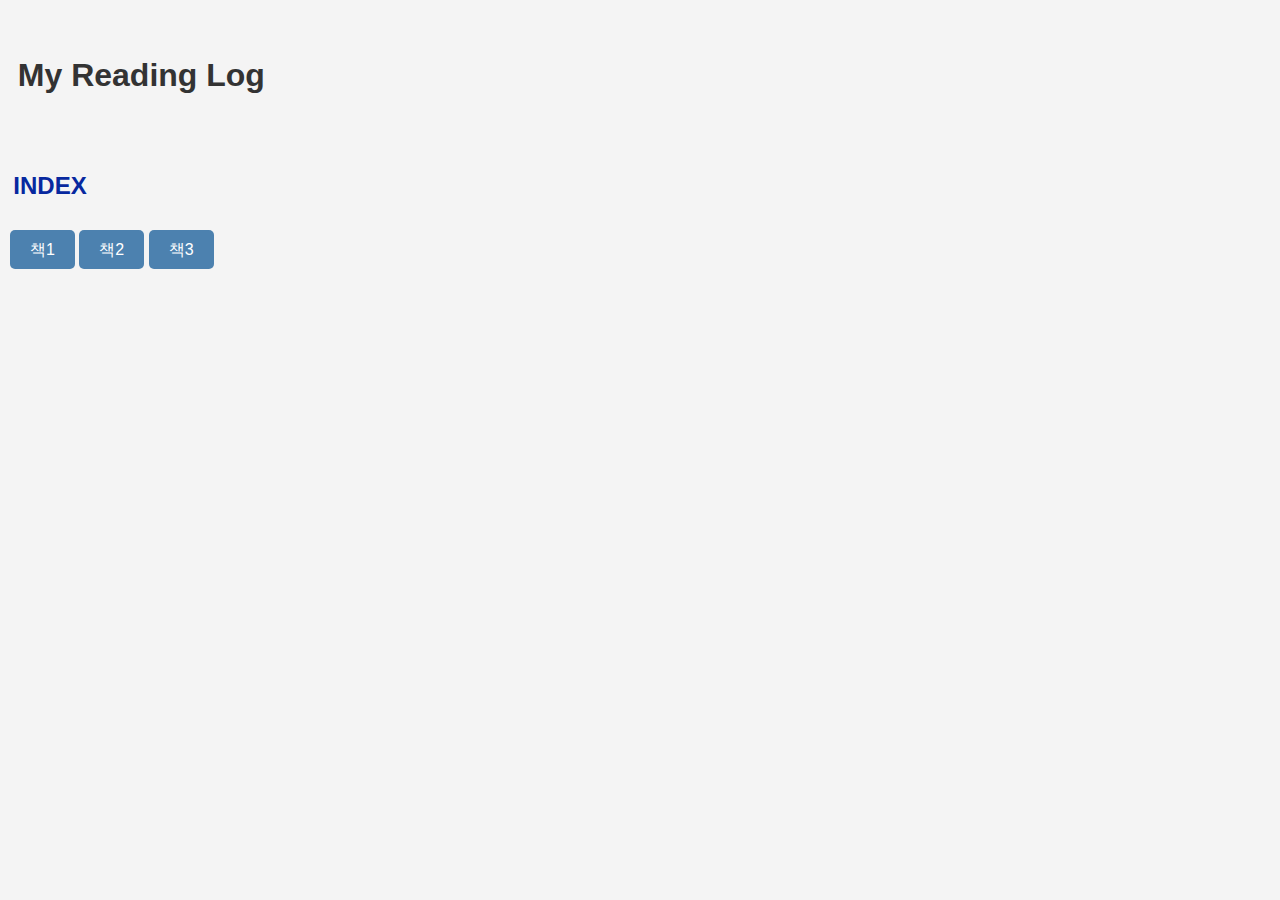
<file: index.html>
<!DOCTYPE html>
<html>
<head>
    <title>My Reading Log</title>
    <link rel="stylesheet" type="text/css" href="styles.css">
</head>
<body>
<br><br>
<h1>&nbsp;&nbsp;My Reading Log</h1>
<br><br>
<h2>&nbsp;&nbsp;INDEX</h2>
<p></p>
<!-- 하이퍼링크를 버튼처럼 스타일링 -->
<p>
    <a href="book1.html" class="button">책1</a>
    <a href="book2.html" class="button">책2</a>
    <a href="book3.html" class="button">책3</a>
</p>
</body>
</html>
</file>
<file: styles.css>
body {
    font-family: Arial, sans-serif; /* 전체 페이지의 폰트 스타일 지정 */
    margin: 0;
    padding: 0;
    background-color: #f4f4f4; /* 배경색 설정 */
    text-align: center; /* 제목을 중앙 정렬 */
}

h1 {
    color: #333; /* 제목의 색상 지정 */
    text-align: left; /* 제목을 중앙 정렬 */
}

h2 {
    color: #07289f; /* 제목의 색상 지정 */
    text-align: left; /* 제목을 중앙 정렬 */
}

h3 {
    color: #2d0369; /* 제목의 색상 지정 */
    text-align: left; /* 제목을 중앙 정렬 */
}

p {
    font-size: 16px; /* 문단의 폰트 크기 지정 */
    color: #666; /* 문단의 색상 지정 */
    line-height: 1.2; /* 문단의 줄 간격 지정 */
    margin: 10px; /* 문단 주위 여백 지정 */
    text-align: left; /* 제목을 중앙 정렬 */
}

a {
    color: #000; /* 링크의 색상 지정 */
    text-decoration: none; /* 링크의 밑줄 제거 */
    text-align: center; /* 제목을 중앙 정렬 */
}

a:hover {
    color: blue; /* 마우스 오버 시 링크 색상 변경 */
    text-align: center; /* 제목을 중앙 정렬 */
}

ul {
    list-style: none; /* 목록의 스타일 없애기 */
    padding: 0;
    text-align: left; /* 제목을 중앙 정렬 */
}

li {
    background-color: #fff; /* 목록 항목 배경색 지정 */
    margin-bottom: 5px; /* 목록 항목 사이의 여백 지정 */
    padding: 5px; /* 목록 항목 내부 여백 지정 */
    border: 1px solid #ddd; /* 목록 항목 테두리 지정 */
    text-align: left; /* 제목을 중앙 정렬 */
}

img {
  border: 1px solid #ddd;
  border-radius: 4px;
  padding: 5px;
  width: 320px;
}

div {
    margin: 20px; /* div 주위 여백 지정 */
    padding: 20px; /* div 내부 여백 지정 */
    background-color: yellow; /* 배경색 지정 */
    border: 1px solid #ddd; /* 테두리 지정 */
    text-align: center; /* 제목을 중앙 정렬 */
}

.button {
    display: inline-block;
    padding: 10px 20px;
    margin: 10px 0;
    background-color: #4c81af;
    color: white;
    text-align: center;
    text-decoration: none;
    border-radius: 5px;
    font-size: 16px;
}

.button:hover {
    background-color: #eeee08;
}
</file>
